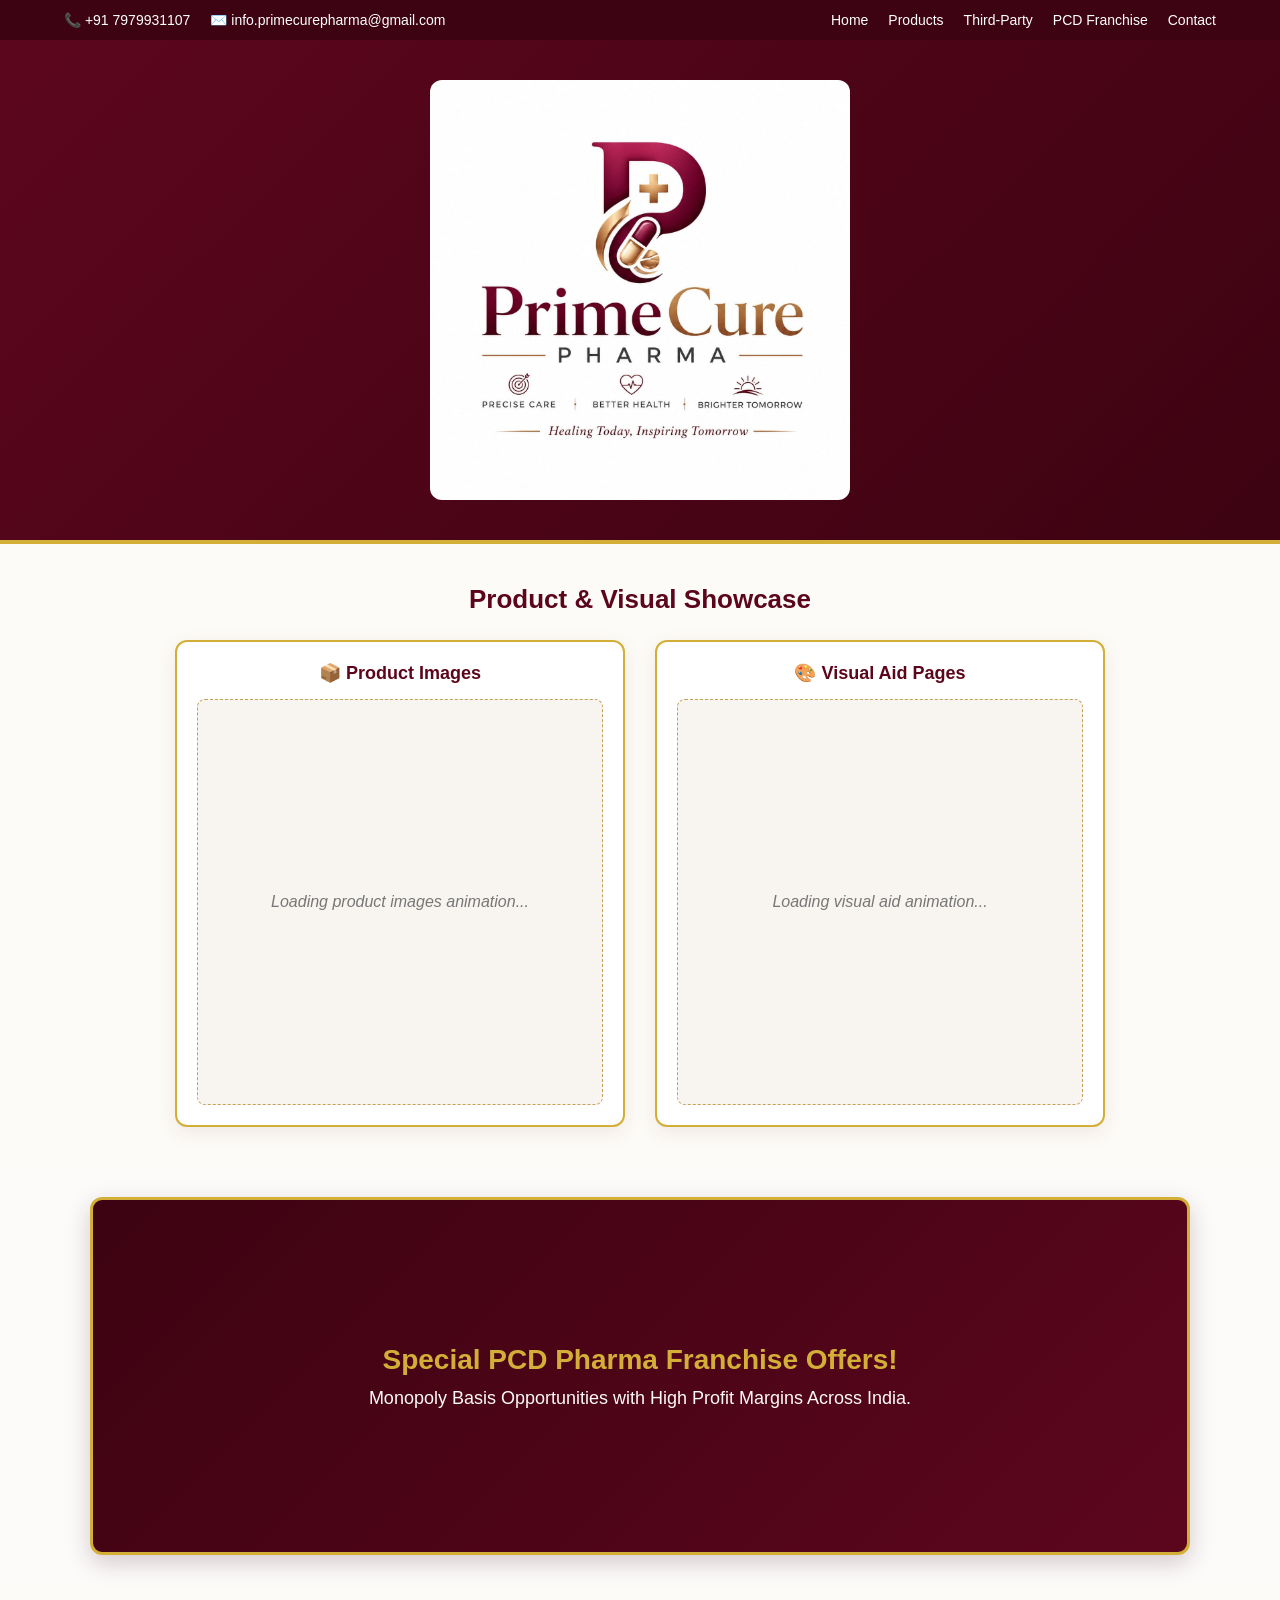
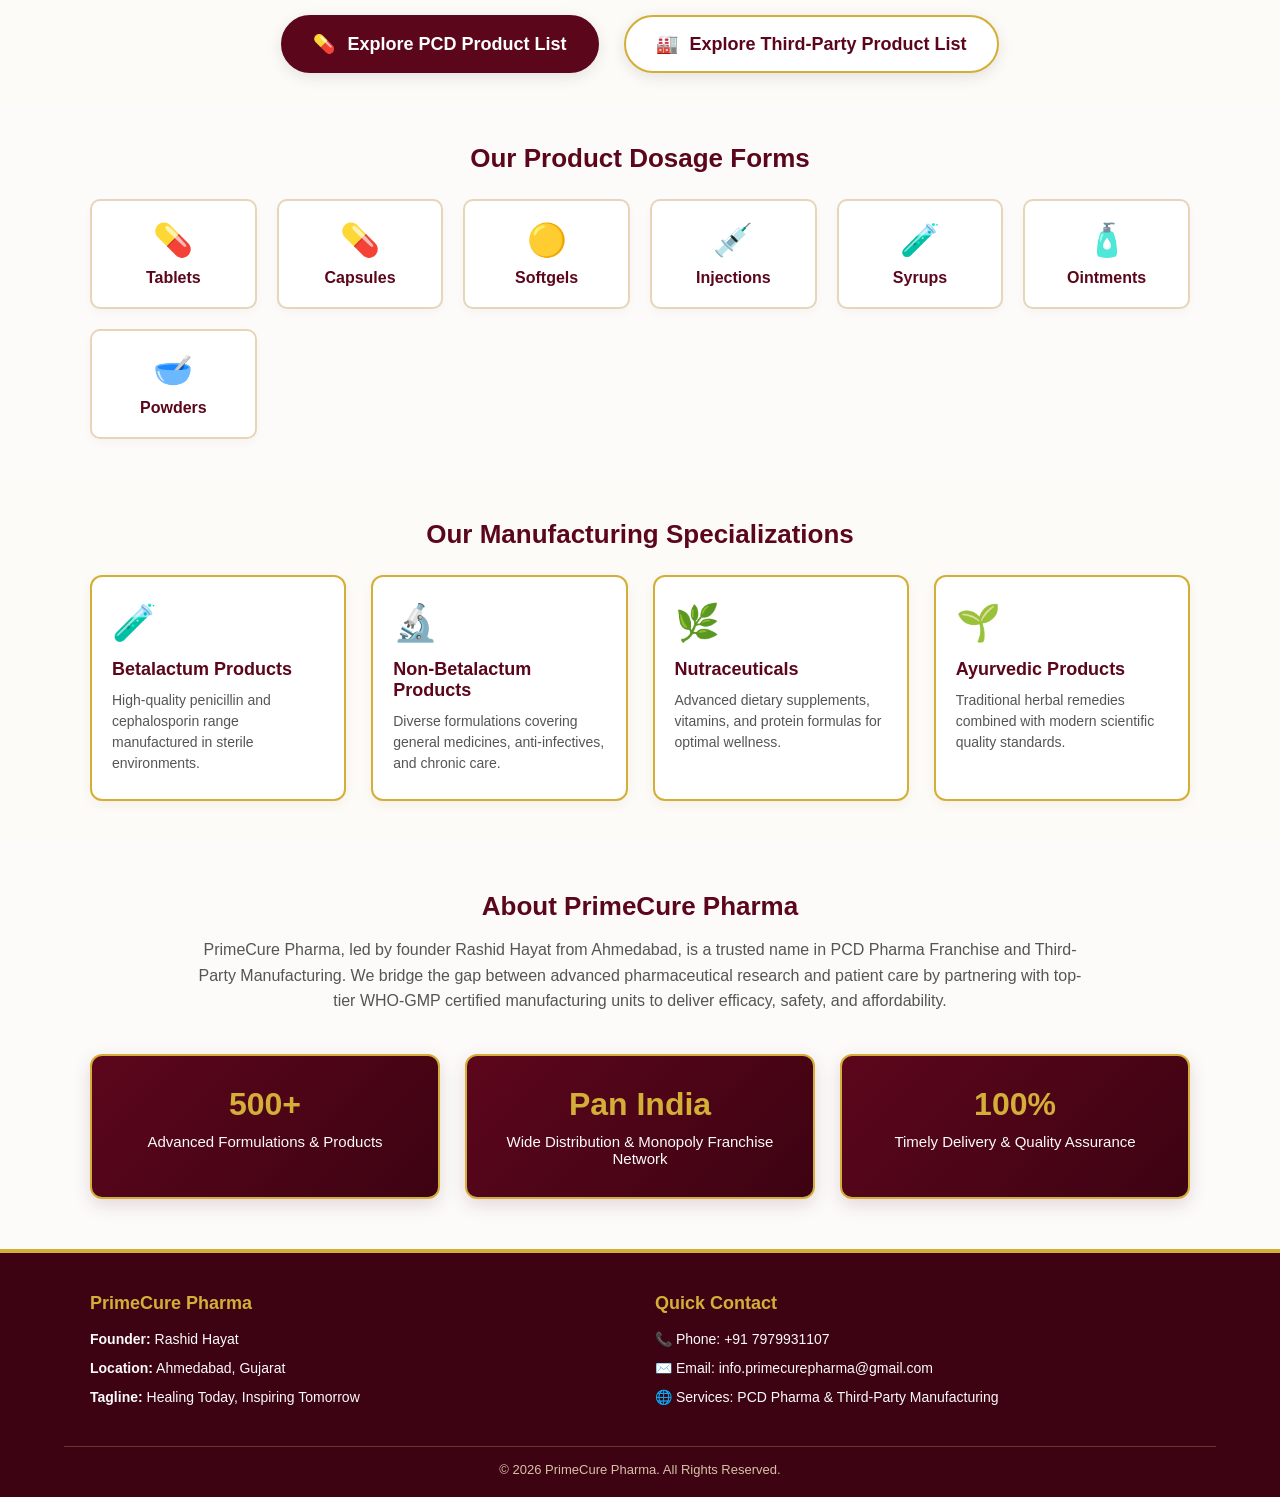
<file: index.html>
<!DOCTYPE html>
<html lang="en">
<head>
    <meta charset="UTF-8">
    <meta name="viewport" content="width=device-width, initial-scale=1.0">
    <title>PrimeCure Pharma - Healing Today, Inspiring Tomorrow</title>
    <link rel="stylesheet" href="style.css">
</head>
<body>

    <!-- Top Header Bar with Navigation Menu -->
    <header class="top-header">
        <div class="contact-info">
            <span>📞 +91 7979931107</span>
            <span>✉️ info.primecurepharma@gmail.com</span>
        </div>
        <nav class="nav-menu">
            <a href="#">Home</a>
            <a href="#">Products</a>
            <a href="#">Third-Party</a>
            <a href="#">PCD Franchise</a>
            <a href="#">Contact</a>
        </nav>
    </header>

    <!-- Company Logo & Big Branding Section -->
    <section class="brand-section">
        <div class="logo-container">
            <img src="logo.jpg" alt="PrimeCure Pharma Logo" class="main-logo-img">
        </div>
    </section>

    <!-- DUAL ANIMATED SHOWCASE SECTION -->
    <section class="showcase-section">
        <h2 class="section-heading">Product & Visual Showcase</h2>
        <div class="showcase-container">
            <div class="showcase-box">
                <h3>📦 Product Images</h3>
                <div class="animation-box" id="productImageDisplay">
                    <p style="color: #777; font-style: italic;">Loading product images animation...</p>
                </div>
            </div>
            <div class="showcase-box">
                <h3>🎨 Visual Aid Pages</h3>
                <div class="animation-box" id="visualPageDisplay">
                    <p style="color: #777; font-style: italic;">Loading visual aid animation...</p>
                </div>
            </div>
        </div>
    </section>

    <!-- SLIDING OFFER BANNER SECTION -->
    <section class="banner-section">
        <div class="offer-banner-container" id="dynamicBannerContainer">
            <div class="slide active-slide">
                <h2>Special PCD Pharma Franchise Offers!</h2>
                <p>Monopoly Basis Opportunities with High Profit Margins Across India.</p>
            </div>
            <div class="slide">
                <h2>Third-Party Manufacturing Excellence</h2>
                <p>WHO-GMP Certified Units | Custom Formulations | Timely Delivery.</p>
            </div>
        </div>
    </section>

    <!-- EXPLORE PRODUCT LIST BUTTONS SECTION -->
    <section class="explore-buttons-section">
        <div class="buttons-container">
            <a href="#" class="explore-btn pcd-btn"><span>💊</span> Explore PCD Product List</a>
            <a href="#" class="explore-btn thirdparty-btn"><span>🏭</span> Explore Third-Party Product List</a>
        </div>
    </section>

    <!-- PRODUCT CATEGORIES SECTION -->
    <section class="categories-section">
        <h2 class="section-heading">Our Product Dosage Forms</h2>
        <div class="categories-grid">
            <div class="category-card"><div class="cat-icon">💊</div><h3>Tablets</h3></div>
            <div class="category-card"><div class="cat-icon">💊</div><h3>Capsules</h3></div>
            <div class="category-card"><div class="cat-icon">🟡</div><h3>Softgels</h3></div>
            <div class="category-card"><div class="cat-icon">💉</div><h3>Injections</h3></div>
            <div class="category-card"><div class="cat-icon">🧪</div><h3>Syrups</h3></div>
            <div class="category-card"><div class="cat-icon">🧴</div><h3>Ointments</h3></div>
            <div class="category-card"><div class="cat-icon">🥣</div><h3>Powders</h3></div>
        </div>
    </section>

    <!-- MANUFACTURING SPECIALIZATIONS SECTION -->
    <section class="specialization-section">
        <h2 class="section-heading">Our Manufacturing Specializations</h2>
        <div class="specialization-grid">
            <div class="spec-card">
                <div class="spec-icon">🧪</div>
                <h3>Betalactum Products</h3>
                <p>High-quality penicillin and cephalosporin range manufactured in sterile environments.</p>
            </div>
            <div class="spec-card">
                <div class="spec-icon">🔬</div>
                <h3>Non-Betalactum Products</h3>
                <p>Diverse formulations covering general medicines, anti-infectives, and chronic care.</p>
            </div>
            <div class="spec-card">
                <div class="spec-icon">🌿</div>
                <h3>Nutraceuticals</h3>
                <p>Advanced dietary supplements, vitamins, and protein formulas for optimal wellness.</p>
            </div>
            <div class="spec-card">
                <div class="spec-icon">🌱</div>
                <h3>Ayurvedic Products</h3>
                <p>Traditional herbal remedies combined with modern scientific quality standards.</p>
            </div>
        </div>
    </section>

    <!-- ABOUT WORKING MODEL & HIGHLIGHTS SECTION -->
    <section class="about-highlights-section">
        <div class="about-container">
            <h2>About PrimeCure Pharma</h2>
            <p>PrimeCure Pharma, led by founder Rashid Hayat from Ahmedabad, is a trusted name in PCD Pharma Franchise and Third-Party Manufacturing. We bridge the gap between advanced pharmaceutical research and patient care by partnering with top-tier WHO-GMP certified manufacturing units to deliver efficacy, safety, and affordability.</p>
        </div>
        <div class="highlights-grid">
            <div class="highlight-box"><h3>500+</h3><p>Advanced Formulations & Products</p></div>
            <div class="highlight-box"><h3>Pan India</h3><p>Wide Distribution & Monopoly Franchise Network</p></div>
            <div class="highlight-box"><h3>100%</h3><p>Timely Delivery & Quality Assurance</p></div>
        </div>
    </section>

    <!-- FOOTER & CONTACT SECTION -->
    <footer class="footer-section">
        <div class="footer-container">
            <div class="footer-box">
                <h3>PrimeCure Pharma</h3>
                <p><strong>Founder:</strong> Rashid Hayat</p>
                <p><strong>Location:</strong> Ahmedabad, Gujarat</p>
                <p><strong>Tagline:</strong> Healing Today, Inspiring Tomorrow</p>
            </div>
            <div class="footer-box">
                <h3>Quick Contact</h3>
                <p>📞 Phone: +91 7979931107</p>
                <p>✉️ Email: info.primecurepharma@gmail.com</p>
                <p>🌐 Services: PCD Pharma & Third-Party Manufacturing</p>
            </div>
        </div>
        <div class="footer-bottom">
            <p>&copy; 2026 PrimeCure Pharma. All Rights Reserved.</p>
        </div>
    </footer>

    <script src="script.js"></script>
</body>
</html>
</file>
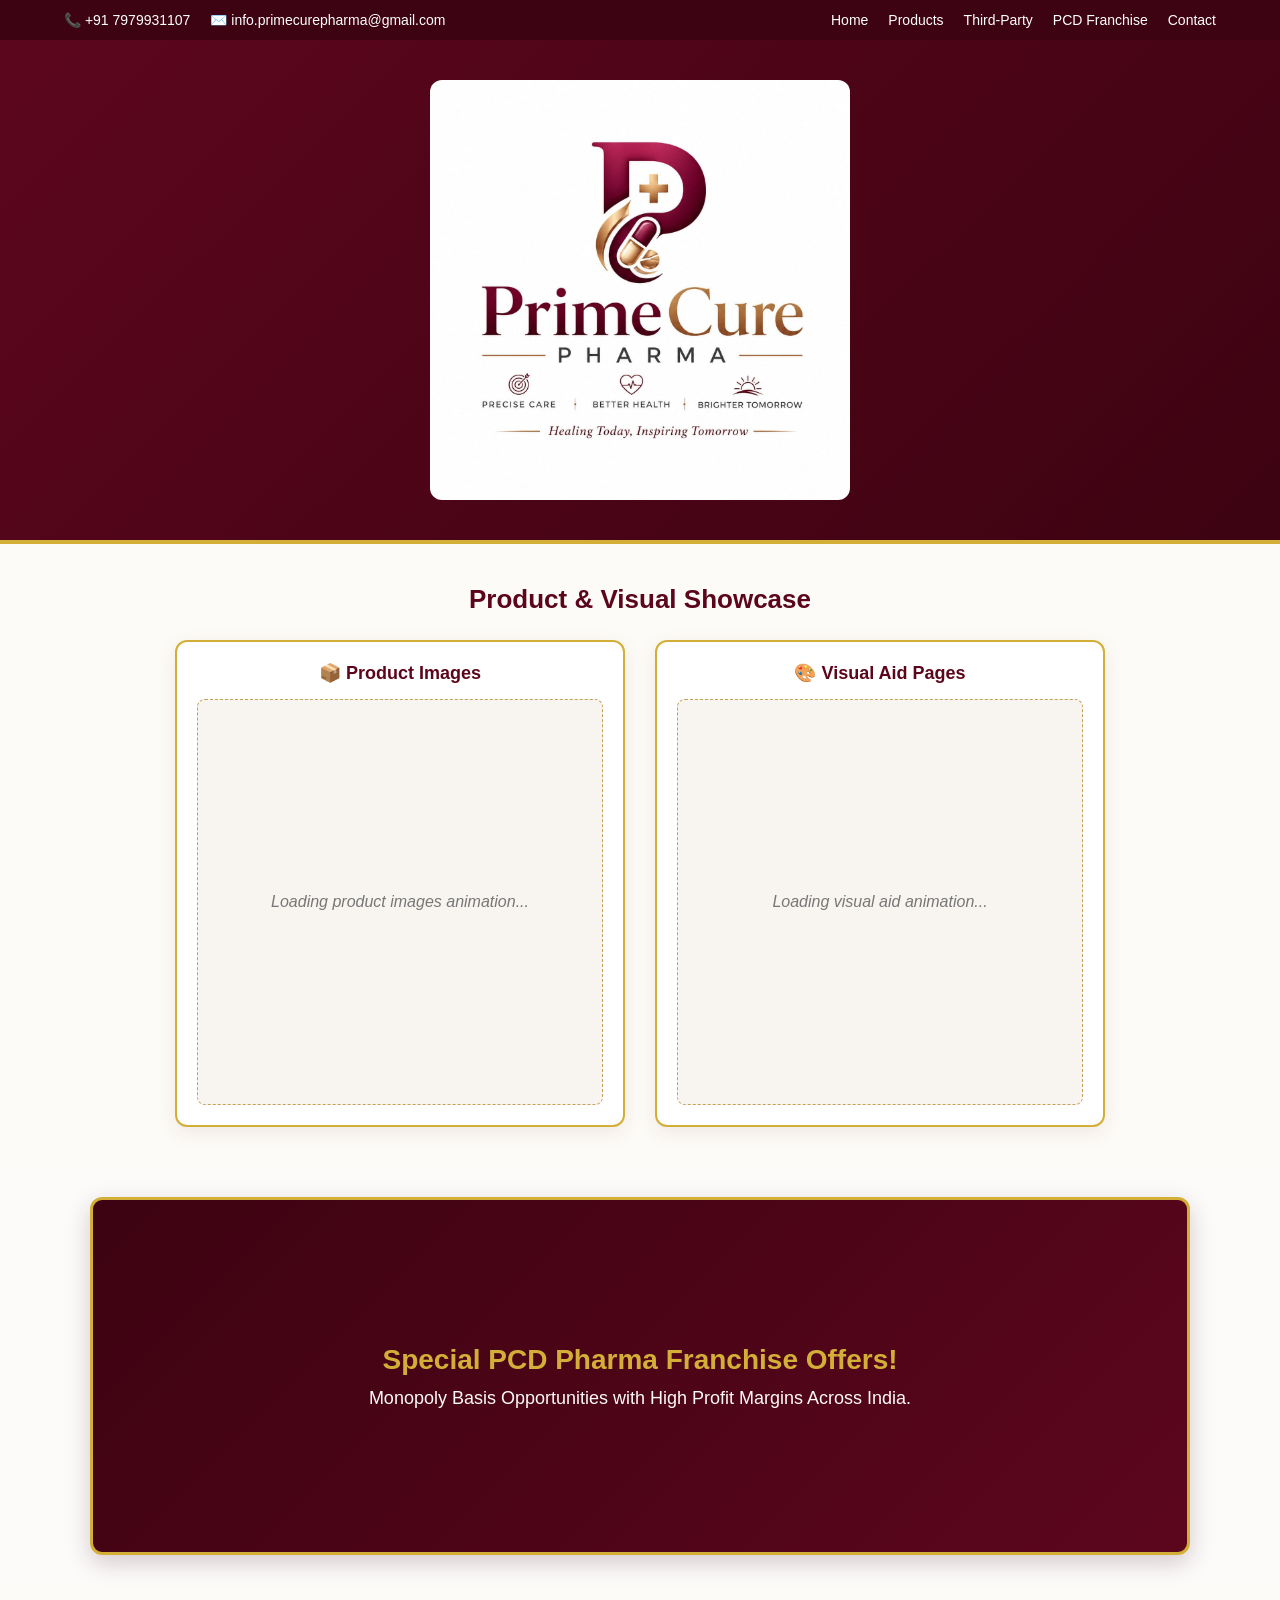
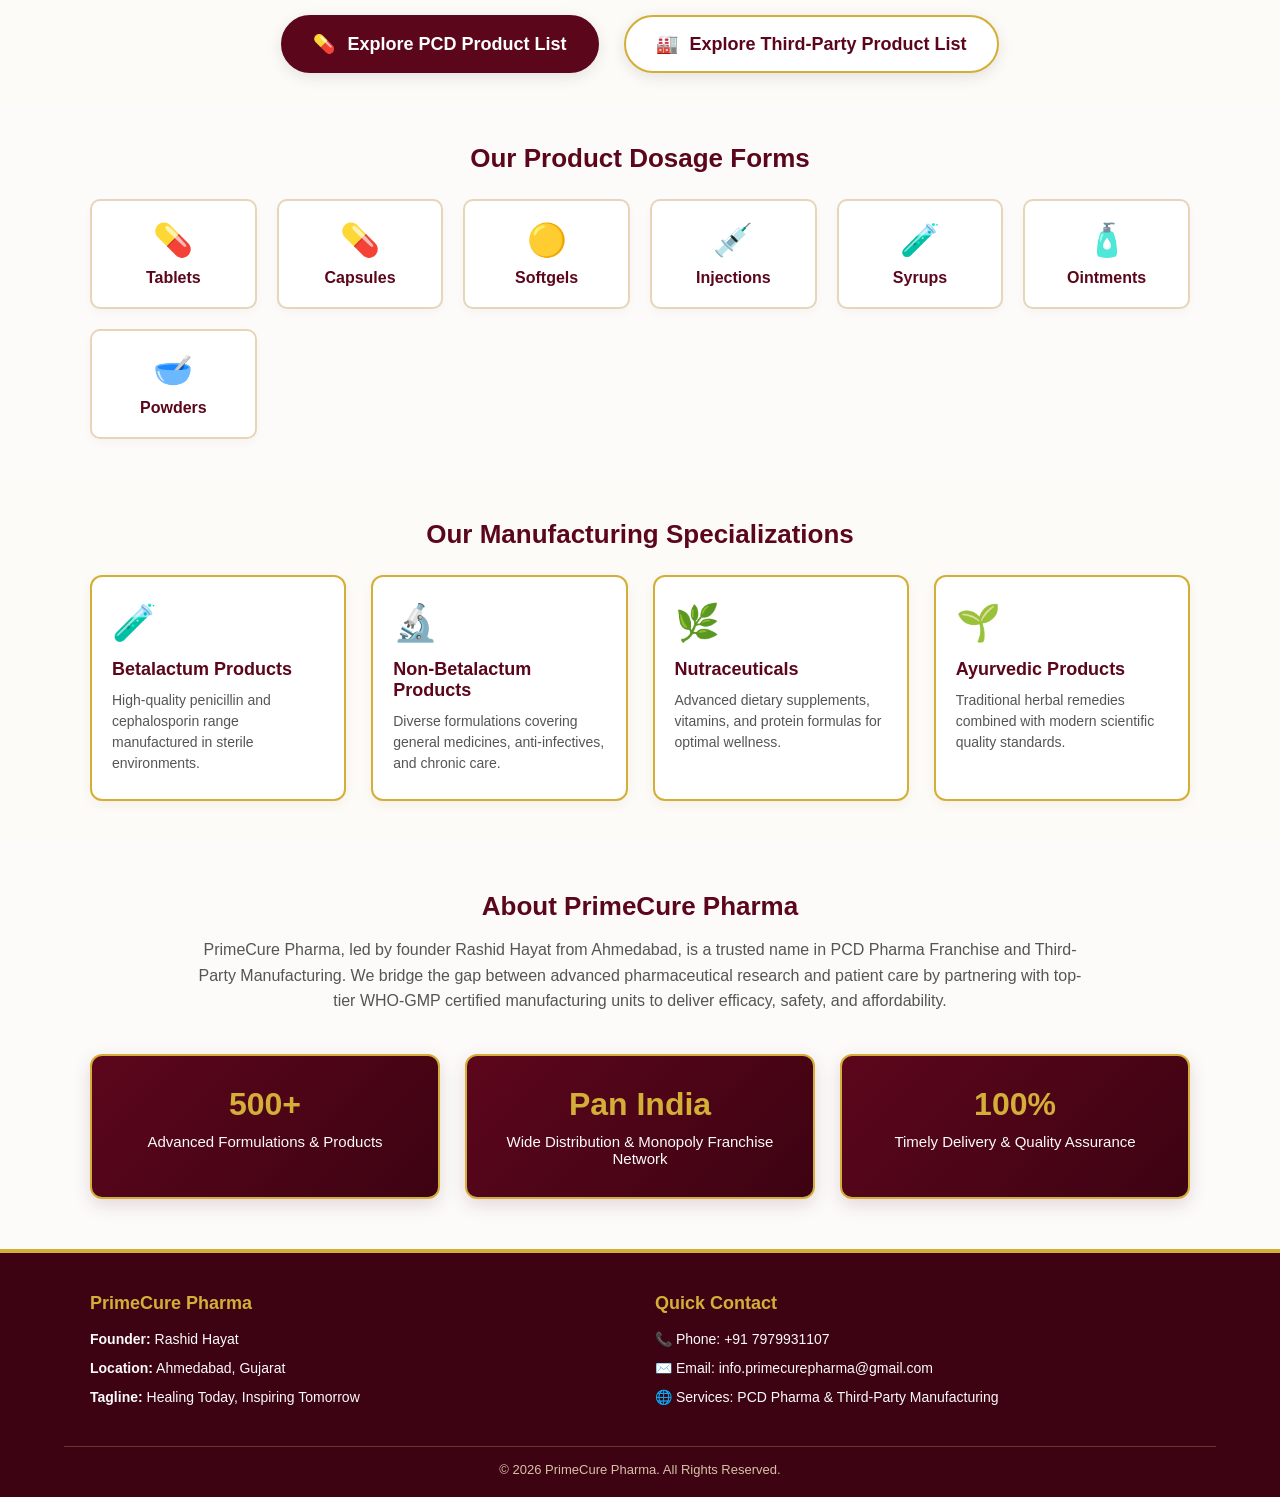
<file: admin.html>
<script>
(function() {
    const ADMIN_PASSWORD = "Veramax@2026";
    if (sessionStorage.getItem('vmax_admin_auth') !== 'true') {
        let userPass = prompt("🔐 PrimeCure Pharma ERP Security:\nPlease enter Admin Password:");
        if (userPass === ADMIN_PASSWORD) {
            sessionStorage.setItem('vmax_admin_auth', 'true');
            alert("✅ Access Granted!");
        } else {
            alert("❌ Incorrect Password!");
            window.location.href = "index.html";
        }
    }
})();
</script>
<!DOCTYPE html>
<html lang="en">
<head>
    <meta charset="UTF-8">
    <meta name="viewport" content="width=device-width, initial-scale=1.0">
    <title>Admin Dashboard - PrimeCure Pharma ERP</title>
    <link rel="stylesheet" href="style.css">
    <link rel="stylesheet" href="admin.css">
</head>
<body>

    <!-- Admin Header -->
    <header class="top-header">
        <div class="contact-info">
            <span>⚙️ PrimeCure Pharma Management System</span>
        </div>
        <div class="tagline-top">
            <span>Welcome, Rashid Hayat (Ahmedabad)</span>
        </div>
    </header>

    <!-- Admin Navigation Tabs -->
    <div class="admin-tabs-bar">
        <button class="tab-btn active" onclick="switchTab('manufacturerTab', this)">🏢 Manage Manufacturer</button>
        <button class="tab-btn" onclick="switchTab('productTab', this)">💊 Manage Product</button>
        <button class="tab-btn" onclick="switchTab('purchaseTab', this)">📦 Manage Purchase & Enquiry</button>
        <button class="tab-btn" onclick="switchTab('schemeCalcTab', this)">🎁 Scheme & Profit Calculator</button>
        <a href="index.html" class="tab-btn home-link-btn" style="text-decoration: none;">🌐 View Live Website</a>
    </div>

    <!-- Main Container -->
    <main class="admin-container">

        <!---------------- TAB 1: MANAGE MANUFACTURER ---------------->
        <div id="manufacturerTab" class="tab-content active-tab">
            <h2>Manufacturer / Factory Directory</h2>
            <p class="admin-subtitle">Add and manage third-party manufacturing units linked to your product catalog and enquiries.</p>
            
            <div class="admin-card">
                <h3>Add New Manufacturer</h3>
                <form id="manufacturerForm">
                    <div class="form-row">
                        <div class="form-group">
                            <label>Factory / Company Name:</label>
                            <input type="text" id="mfgName" placeholder="e.g., Apex Formulation Pvt. Ltd." required>
                        </div>
                        <div class="form-group">
                            <label>Contact Person Name:</label>
                            <input type="text" id="mfgPerson" placeholder="e.g., Mr. Rajesh Kumar" required>
                        </div>
                    </div>
                    <div class="form-row">
                        <div class="form-group">
                            <label>Email ID:</label>
                            <input type="email" id="mfgEmail" placeholder="factory@example.com" required>
                        </div>
                        <div class="form-group">
                            <label>Mobile Number:</label>
                            <input type="text" id="mfgMobile" placeholder="+91 9876543210" required>
                        </div>
                    </div>
                    <button type="submit" class="explore-btn pcd-btn" style="width: 100%; justify-content: center; border: none; cursor: pointer;">Save Manufacturer</button>
                </form>
            </div>

            <div class="admin-card" style="margin-top: 30px;">
                <h3>Registered Manufacturers List</h3>
                <div id="manufacturerListContainer" style="margin-top: 15px;">
                    <p style="color: #777;">No manufacturers added yet.</p>
                </div>
            </div>
        </div>

        <!---------------- TAB 2: MANAGE PRODUCT ---------------->
        <div id="productTab" class="tab-content">
            <h2>Product Catalog & Pricing Management</h2>
            <p class="admin-subtitle">Manage all pharmaceutical formulations, dosages, pricing, and download lists.</p>
            
            <!-- Top Action Buttons for Lists & Downloads -->
            <div class="download-actions-bar">
                <button class="explore-btn pcd-btn" onclick="downloadProductList()" style="font-size: 14px; padding: 10px 20px;">📥 Download Product List (Public)</button>
                <button class="explore-btn thirdparty-btn" onclick="downloadPriceList()" style="font-size: 14px; padding: 10px 20px;">🔒 Download Price List (Private)</button>
                <button class="explore-btn pcd-btn" onclick="downloadThirdPartyList()" style="font-size: 14px; padding: 10px 20px; background-color: #3d0312;">📄 Download Third-Party List (Molecules)</button>
            </div>

            <!-- Toggle Form Button -->
            <div style="margin: 20px 0; text-align: right;">
                <button class="explore-btn pcd-btn" onclick="toggleProductForm()" id="toggleFormBtn" style="font-size: 14px; display: inline-flex;">+ Add New Product</button>
            </div>

            <!-- Add Product Form -->
            <div class="admin-card" id="productFormCard" style="display: none; margin-bottom: 30px;">
                <h3>Add New Product (Auto Code: <span id="autoProductCode" style="color: #d4af37;">PC-0001</span>)</h3>
                <form id="productForm">
                    <div class="form-row">
                        <div class="form-group">
                            <label>Segment / Therapeutic Category:</label>
                            <select id="prodSegment" required>
                                <option value="">Select Segment</option>
                                <option value="ANTIBACTERIAL/ANTIMICROBIAL/ANTIDIARHOEALS/G.I.ANTIINFECTIONS">1. ANTIBACTERIAL/ANTIMICROBIAL/ANTIDIARHOEALS/G.I.ANTIINFECTIONS</option>
                                <option value="ANTI-HYPERACIDITY / REFLUX / ULCERS">2. ANTI-HYPERACIDITY / REFLUX / ULCERS</option>
                                <option value="ANDROGENS AND ANABOLIC STEROIDS">3. ANDROGENS AND ANABOLIC STEROIDS</option>
                                <option value="NSAIDS/ANTI-RHEUMATOID/SPASMODIC">4. NSAIDS/ANTI-RHEUMATOID/SPASMODIC</option>
                                <option value="NUTRITION & METABOLISM/HEAMATOPOIETIC/MINERALS/VITAMINS">5. NUTRITION & METABOLISM/HEAMATOPOIETIC/MINERALS/VITAMINS</option>
                                <option value="ENZYMES/DIGESTIVE SUPPLEMENTS">6. ENZYMES/DIGESTIVE SUPPLEMENTS</option>
                                <option value="HAEMOSTATICS">7. HAEMOSTATICS</option>
                                <option value="ANTICOLD/ANTIASTHMATICS/MUCOLYTICS/EXPECTORANTS">8. ANTICOLD/ANTIASTHMATICS/MUCOLYTICS/EXPECTORANTS</option>
                                <option value="ANTIALLERGIC DRUGS">9. ANTIALLERGIC DRUGS</option>
                                <option value="ANTHELMINTICS">10. ANTHELMINTICS</option>
                                <option value="AYURVEDIC DRUGS">11. AYURVEDIC DRUGS</option>
                                <option value="ANTIFUNGAL/ SKIN RANGE/DENTAL RANGE">12. ANTIFUNGAL/ SKIN RANGE/DENTAL RANGE</option>
                                <option value="PSYCHIATRIC- DIVISION">13. PSYCHIATRIC- DIVISION</option>
                                <option value="CARDIAC & DIABETIC">14. CARDIAC & DIABETIC</option>
                                <option value="OPHTHALMIC">15. OPHTHALMIC</option>
                            </select>
                        </div>
                        <div class="form-group">
                            <label>List Type:</label>
                            <select id="prodListType" required>
                                <option value="PCD">PCD Product List</option>
                                <option value="ThirdParty">Third-Party Manufacturing List</option>
                            </select>
                        </div>
                    </div>

                    <div class="form-row">
                        <div class="form-group">
                            <label>Brand Name:</label>
                            <input type="text" id="prodBrandName" placeholder="e.g., PrimeCure-CV 625" required>
                        </div>
                        <div class="form-group">
                            <label>Composition / Molecule:</label>
                            <input type="text" id="prodComposition" placeholder="e.g., Amoxycillin 500mg + Clavulanate Potassium 125mg" required>
                        </div>
                    </div>

                    <div class="form-row">
                        <div class="form-group">
                            <label>Formulation / Dosage Form:</label>
                            <select id="prodFormulation" required>
                                <option value="Tablet">Tablet</option>
                                <option value="Capsule">Capsule</option>
                                <option value="Softgel">Softgel</option>
                                <option value="Dry Injection">Dry Injection</option>
                                <option value="Liquid Injection">Liquid Injection</option>
                                <option value="Syrup">Syrup</option>
                                <option value="Dry Syrup">Dry Syrup</option>
                                <option value="Suspension">Suspension</option>
                                <option value="Ointment">Ointment</option>
                                <option value="Cream">Cream</option>
                                <option value="Gel">Gel</option>
                                <option value="Powder">Powder</option>
                                <option value="Granules">Granules</option>
                                <option value="Drops">Drops</option>
                                <option value="Gummy">Gummy</option>
                                <option value="Mouth Paint">Mouth Paint</option>
                                <option value="Mouthwash">Mouthwash</option>
                                <option value="Roll On">Roll On</option>
                                <option value="Toothpaste">Toothpaste</option>
                                <option value="Nasal Spray">Nasal Spray</option>
                                <option value="Nasal Sprays & Drops">Nasal Sprays & Drops</option>
                            </select>
                        </div>
                        <div class="form-group">
                            <label>Packing Type (e.g., Alu-Alu / Blister):</label>
                            <input type="text" id="prodPacking" placeholder="e.g., 10x10 Alu-Alu" required>
                        </div>
                    </div>

                    <div class="form-row">
                        <div class="form-group">
                            <label>Pack Size (e.g., 10's):</label>
                            <input type="text" id="prodPackSize" placeholder="e.g., 10 Tablets" required>
                        </div>
                        <div class="form-group">
                            <label>MRP (₹):</label>
                            <input type="number" step="0.01" id="prodMrp" placeholder="150.00" required>
                        </div>
                    </div>

                    <div class="form-row">
                        <div class="form-group">
                            <label>Rate / Distributor Price (₹):</label>
                            <input type="number" step="0.01" id="prodRate" placeholder="85.00" required>
                        </div>
                        <div class="form-group">
                            <label>HSN Code:</label>
                            <input type="text" id="prodHsn" placeholder="e.g., 3004" required>
                        </div>
                    </div>

                    <div class="form-row">
                        <div class="form-group">
                            <label>Tax Rate (GST %):</label>
                            <select id="prodTax" required>
                                <option value="12%">12% GST</option>
                                <option value="18%">18% GST</option>
                                <option value="5%">5% GST</option>
                            </select>
                        </div>
                        <div class="form-group">
                            <label>Stock Status:</label>
                            <select id="prodStock" required>
                                <option value="In Stock">In Stock</option>
                                <option value="Out of Stock">Out of Stock</option>
                                <option value="Made to Order">Made to Order</option>
                            </select>
                        </div>
                    </div>

                    <div class="form-row">
                        <div class="form-group">
                            <label>Linked Manufacturer:</label>
                            <select id="prodManufacturer" required>
                                <option value="">Select Manufacturer</option>
                            </select>
                        </div>
                        <div class="form-group">
                            <label>Product Image Upload:</label>
                            <input type="file" id="prodImageFile" accept="image/*">
                        </div>
                    </div>

                    <div class="form-row">
                        <div class="form-group">
                            <label>Product Visual Aid Upload:</label>
                            <input type="file" id="prodVisualFile" accept="image/*,application/pdf">
                        </div>
                        <div class="form-group">
                            <label>Offer Banner Upload (1536x500):</label>
                            <input type="file" id="prodBannerFile" accept="image/*">
                        </div>
                    </div>

                    <button type="submit" class="explore-btn pcd-btn" style="width: 100%; justify-content: center; border: none; cursor: pointer; margin-top: 15px;">Save Product to Database</button>
                </form>
            </div>

            <!-- Existing Products List Display Box with Search Bar -->
            <div class="admin-card">
                <div style="display: flex; justify-content: space-between; align-items: center; flex-wrap: wrap; gap: 10px; margin-bottom: 15px;">
                    <h3 style="margin: 0;">Product Inventory Catalog</h3>
                    <div style="min-width: 280px;">
                        <input type="text" id="productSearchInput" onkeyup="filterAdminProductCatalog()" placeholder="🔍 Search product by brand, code, composition..." style="width: 100%; padding: 8px 14px; border: 1px solid #cbd5e1; border-radius: 6px; font-size: 14px;">
                    </div>
                </div>
                <div id="adminProductCatalogList" style="overflow-x: auto;">
                    <p style="color: #777;">No products added yet.</p>
                </div>
            </div>
        </div>

        <!---------------- TAB 3: MANAGE PURCHASE & ENQUIRY ---------------->
        <div id="purchaseTab" class="tab-content">
            <h2>Purchase & Factory Enquiries</h2>
            <p class="admin-subtitle">Send rate enquiries to manufacturers (via info.primecurepharma@gmail.com) and generate comparison sheets.</p>
            
            <div class="admin-card">
                <h3>Send Enquiry to Manufacturer</h3>
                <div class="form-group" style="margin-bottom: 20px;">
                    <label>Select Enquiry Mode:</label>
                    <select id="enquiryMode" onchange="toggleEnquiryMode()">
                        <option value="multipleProduct">1. Multiple Products to Single Manufacturer</option>
                        <option value="singleProduct">2. Single Product to Multiple Manufacturers</option>
                    </select>
                </div>

                <!-- Mode 1 Container -->
                <div id="mode1Container" class="enquiry-sub-box">
                    <div class="form-group">
                        <label>Select Manufacturer (Filtered by Alphabet):</label>
                        <select id="enquiryMfgSelect">
                            <option value="">Select Manufacturer</option>
                        </select>
                    </div>
                    <div class="form-group">
                        <label>Select Products to Include:</label>
                        <div id="checkboxProductList" style="max-height: 180px; overflow-y: auto; border: 1px solid #ccc; padding: 10px; border-radius: 6px; background: #fff;">
                        </div>
                    </div>
                    <button type="button" class="explore-btn pcd-btn" onclick="sendMultiProductEnquiry()" style="border: none; cursor: pointer;">Send Enquiry Mail ✉️</button>
                </div>

                <!-- Mode 2 Container -->
                <div id="mode2Container" class="enquiry-sub-box" style="display: none;">
                    <div class="form-group">
                        <label>Select Product:</label>
                        <select id="enquiryProductSelect" onchange="loadLinkedManufacturersForProduct()">
                            <option value="">Select Product</option>
                        </select>
                    </div>
                    <div class="form-group">
                        <label>Linked Manufacturers for this Product:</label>
                        <div id="checkboxMfgList" style="max-height: 180px; overflow-y: auto; border: 1px solid #ccc; padding: 10px; border-radius: 6px; background: #fff;">
                        </div>
                    </div>
                    <button type="button" class="explore-btn pcd-btn" onclick="sendSingleProductEnquiry()" style="border: none; cursor: pointer;">Send Enquiry Mail ✉️</button>
                </div>
            </div>

            <!-- Comparison Sheet Section -->
            <div class="admin-card" style="margin-top: 30px;">
                <h3>Comparison Sheet & Sent Enquiries Log</h3>
                <div id="comparisonLogContainer" style="margin-top: 15px;">
                    <p style="color: #777;">No enquiry logs or comparison sheets generated yet.</p>
                </div>
            </div>
        </div>

        <!-- ================= TAB 4: SCHEME & COSTING CALCULATOR TAB (PRO VER 2.5) ================= -->
        <div id="schemeCalcTab" class="tab-content">
            <div style="background: linear-gradient(135deg, #002b5b 0%, #005b96 100%); color: white; padding: 20px 25px; border-radius: 12px; margin-bottom: 25px; box-shadow: 0 4px 15px rgba(0,43,91,0.2);">
                <h2 style="margin: 0 0 5px 0; color: #fff; font-size: 24px; display: flex; align-items: center; gap: 10px;">🎁 Scheme, Profit Margin & Gift Calculator <span style="font-size: 12px; background: #d4af37; color: #000; padding: 3px 8px; border-radius: 20px; font-weight: bold;">PRO v2.5</span></h2>
                <p style="margin: 0; opacity: 0.9; font-size: 13px;">Landed costing, overheads, freight, gift budget suggestions, post-gift net profit margins calculate karein aur editable visual offer sheets generate karein.</p>
            </div>

            <div class="admin-card" style="border-top: 4px solid #005b96; border-radius: 10px; padding: 25px; background: #ffffff; box-shadow: 0 6px 20px rgba(0,0,0,0.06);">
                <form id="schemeCalcForm" style="display: grid; grid-template-columns: repeat(auto-fit, minmax(240px, 1fr)); gap: 18px;">
                    
                    <!-- Section 1: Product & Orders -->
                    <div style="grid-column: 1 / -1; background: #f8fafc; padding: 10px 15px; border-radius: 6px; font-weight: bold; color: #002b5b; border-left: 4px solid #002b5b;">
                        📦 1. Product & Basic Order Details
                    </div>

                    <div class="form-group">
                        <label style="font-weight: 600; color: #333;">Select Product:</label>
                        <select id="calcProductSelect" class="input-field" onchange="loadProductCalcDetails()" style="padding: 10px; border-radius: 6px; border: 1px solid #cbd5e1; width: 100%; font-size: 14px;" required>
                            <option value="">-- Choose Product --</option>
                        </select>
                    </div>

                    <div class="form-group">
                        <label style="font-weight: 600; color: #333;">Order Qty (Boxes/Units):</label>
                        <input type="number" id="calcOrderQty" value="100" class="input-field" oninput="calculateSchemeProfit()" style="padding: 10px; border-radius: 6px; border: 1px solid #cbd5e1; width: 100%; font-size: 14px;" required>
                    </div>

                    <div class="form-group">
                        <label style="font-weight: 600; color: #333;">Purchase Rate / Unit (₹):</label>
                        <input type="number" step="0.01" id="calcPurchaseRate" class="input-field" placeholder="Enter purchase rate" oninput="calculateSchemeProfit()" style="padding: 10px; border-radius: 6px; border: 1px solid #cbd5e1; width: 100%; font-size: 14px;" required>
                    </div>

                    <div class="form-group">
                        <label style="font-weight: 600; color: #333;">Selling Rate / Unit (₹) [Price List]:</label>
                        <input type="number" step="0.01" id="calcSellingRate" class="input-field" placeholder="Auto fetched or manual" oninput="calculateSchemeProfit()" style="padding: 10px; border-radius: 6px; border: 1px solid #cbd5e1; width: 100%; font-size: 14px;" required>
                    </div>

                    <!-- Section 2: Overheads & Freight -->
                    <div style="grid-column: 1 / -1; background: #f8fafc; padding: 10px 15px; border-radius: 6px; font-weight: bold; color: #002b5b; border-left: 4px solid #002b5b; margin-top: 10px;">
                        🚚 2. Overheads, Cylinder Setup & Freight
                    </div>

                    <div class="form-group">
                        <label style="font-weight: 600; color: #333;">Batch Size / MOQ (For Setup Split):</label>
                        <input type="number" id="calcBatchQty" value="5000" class="input-field" oninput="calculateSchemeProfit()" style="padding: 10px; border-radius: 6px; border: 1px solid #cbd5e1; width: 100%; font-size: 14px;">
                    </div>

                    <div class="form-group">
                        <label style="font-weight: 600; color: #333;">One-Time Setup (Cylinder/Plate ₹):</label>
                        <input type="number" id="calcOneTimeCharges" value="0" class="input-field" oninput="calculateSchemeProfit()" style="padding: 10px; border-radius: 6px; border: 1px solid #cbd5e1; width: 100%; font-size: 14px;">
                    </div>

                    <div class="form-group">
                        <label style="font-weight: 600; color: #333;">Total Cartons:</label>
                        <input type="number" id="calcCartonCount" value="5" class="input-field" oninput="calculateSchemeProfit()" style="padding: 10px; border-radius: 6px; border: 1px solid #cbd5e1; width: 100%; font-size: 14px;">
                    </div>

                    <div class="form-group">
                        <label style="font-weight: 600; color: #333;">Freight Rate / Carton (₹):</label>
                        <input type="number" id="calcFreightPerCarton" value="100" class="input-field" oninput="calculateSchemeProfit()" style="padding: 10px; border-radius: 6px; border: 1px solid #cbd5e1; width: 100%; font-size: 14px;">
                    </div>

                    <div class="form-group">
                        <label style="font-weight: 600; color: #333;">Bilty Charges (₹):</label>
                        <input type="number" id="calcBiltyCharges" value="100" class="input-field" oninput="calculateSchemeProfit()" style="padding: 10px; border-radius: 6px; border: 1px solid #cbd5e1; width: 100%; font-size: 14px;">
                    </div>

                    <div class="form-group">
                        <label style="font-weight: 600; color: #333;">Client Outward Freight Allowance (%):</label>
                        <input type="number" step="0.1" id="calcOutwardFreightPct" value="2.0" class="input-field" oninput="calculateSchemeProfit()" style="padding: 10px; border-radius: 6px; border: 1px solid #cbd5e1; width: 100%; font-size: 14px;">
                    </div>

                    <!-- Section 3: Gift Scheme & Image Upload -->
                    <div style="grid-column: 1 / -1; background: #f8fafc; padding: 10px 15px; border-radius: 6px; font-weight: bold; color: #002b5b; border-left: 4px solid #002b5b; margin-top: 10px;">
                        🎯 3. Decided Gift Scheme & Photo Upload
                    </div>

                    <div class="form-group" style="grid-column: 1 / -1;">
                        <label style="font-weight: 600; color: #333;">Decided Scheme / Gift Offer Item Name:</label>
                        <input type="text" id="calcGiftItem" placeholder="e.g. SAFARI Large Check-in Suitcase (77 cm) 8 Wheels - Persia - Green" class="input-field" style="padding: 10px; border-radius: 6px; border: 1px solid #cbd5e1; width: 100%; font-size: 14px;">
                    </div>

                    <div class="form-group">
                        <label style="font-weight: 600; color: #b30000;">Gift Cost / Item Value (₹):</label>
                        <input type="number" id="calcGiftCost" value="0" placeholder="Enter actual gift cost" class="input-field" oninput="calculateSchemeProfit()" style="padding: 10px; border-radius: 6px; border: 2px solid #b30000; width: 100%; font-size: 14px; font-weight: bold; background: #fff8f8;">
                    </div>

                    <div class="form-group">
                        <label style="font-weight: 600; color: #333;">Upload Gift Item Image:</label>
                        <input type="file" id="calcGiftImageFile" accept="image/*" onchange="previewGiftImage(this)" style="padding: 7px; border-radius: 6px; border: 1px solid #cbd5e1; width: 100%; font-size: 13px;">
                    </div>

                    <div class="form-group" style="display: flex; align-items: center; gap: 10px;">
                        <div id="giftImagePreviewBox" style="width: 70px; height: 70px; border: 2px dashed #cbd5e1; border-radius: 8px; display: flex; align-items: center; justify-content: center; background: #fafafa; overflow: hidden;">
                            <span style="font-size: 10px; color: #aaa; text-align: center;">No Image</span>
                        </div>
                        <span style="font-size: 12px; color: #666;">Will render inside PDF/Print sheets.</span>
                    </div>

                </form>

                <!-- Dynamic Pro Results Summary Dashboard -->
                <div id="calcResultBox" style="background: #f1f5f9; padding: 20px; border-radius: 10px; margin-top: 25px; border: 1px solid #e2e8f0;">
                    <div style="display: flex; justify-content: space-between; align-items: center; border-bottom: 2px solid #cbd5e1; padding-bottom: 10px; margin-bottom: 15px;">
                        <h4 style="margin: 0; color: #002b5b; font-size: 18px; font-weight: 700;">📊 Live Dynamic Costing & Margin Engine</h4>
                        <span style="font-size: 12px; color: #005b96; background: #e0f2fe; padding: 4px 10px; border-radius: 15px; font-weight: 600;">Auto Calculated</span>
                    </div>

                    <div style="display: grid; grid-template-columns: repeat(auto-fit, minmax(200px, 1fr)); gap: 15px;">
                        <div style="background: white; padding: 12px 15px; border-radius: 8px; border-left: 4px solid #005b96; box-shadow: 0 2px 5px rgba(0,0,0,0.03);">
                            <span style="font-size: 12px; color: #64748b; font-weight: 600;">TOTAL SALES REVENUE</span><br>
                            <strong id="resTotalSales" style="color:#002b5b; font-size: 18px;">₹0.00</strong>
                        </div>

                        <div style="background: white; padding: 12px 15px; border-radius: 8px; border-left: 4px solid #64748b; box-shadow: 0 2px 5px rgba(0,0,0,0.03);">
                            <span style="font-size: 12px; color: #64748b; font-weight: 600;">LANDED COST PER UNIT</span><br>
                            <strong id="resLandedCost" style="color: #334155; font-size: 16px;">₹0.00 / unit</strong>
                        </div>

                        <div style="background: white; padding: 12px 15px; border-radius: 8px; border-left: 4px solid #0284c7; box-shadow: 0 2px 5px rgba(0,0,0,0.03);">
                            <span style="font-size: 12px; color: #64748b; font-weight: 600;">TOTAL INVESTMENT COST</span><br>
                            <strong id="resTotalInvestment" style="color: #334155; font-size: 16px;">₹0.00</strong>
                        </div>

                        <div style="background: white; padding: 12px 15px; border-radius: 8px; border-left: 4px solid #d97706; box-shadow: 0 2px 5px rgba(0,0,0,0.03);">
                            <span style="font-size: 12px; color: #64748b; font-weight: 600;">💡 SUGGESTED MAX GIFT BUDGET</span><br>
                            <strong id="resGiftBudgetSuggest" style="color: #d97706; font-size: 16px;">₹0.00 (Safe Budget)</strong>
                        </div>

                        <div style="background: white; padding: 12px 15px; border-radius: 8px; border-left: 4px solid #16a34a; box-shadow: 0 2px 5px rgba(0,0,0,0.03);">
                            <span style="font-size: 12px; color: #64748b; font-weight: 600;">GROSS PROFIT (BEFORE GIFT)</span><br>
                            <strong id="resGrossProfit" style="color: #16a34a; font-size: 17px;">₹0.00</strong>
                        </div>

                        <div style="background: #f0fdf4; padding: 12px 15px; border-radius: 8px; border-left: 4px solid #15803d; box-shadow: 0 2px 5px rgba(0,0,0,0.05); grid-column: 1 / -1;">
                            <div style="display: flex; justify-content: space-between; align-items: center; flex-wrap: wrap; gap: 10px;">
                                <div>
                                    <span style="font-size: 12px; color: #15803d; font-weight: bold; text-transform: uppercase;">🔥 ACTUAL NET PROFIT (AFTER GIFT DEDUCTION)</span><br>
                                    <strong id="resNetProfit" style="color: #15803d; font-size: 22px;">₹0.00</strong>
                                </div>
                                <div style="text-align: right;">
                                    <span style="font-size: 12px; color: #15803d; font-weight: bold; text-transform: uppercase;">FINAL PROFIT MARGIN %</span><br>
                                    <strong id="resMarginPct" style="color: #15803d; font-size: 22px;">0.00%</strong>
                                </div>
                            </div>
                        </div>
                    </div>
                </div>

                <!-- Action Buttons -->
                <div style="margin-top: 25px; display: flex; gap: 12px; flex-wrap: wrap; justify-content: flex-end;">
                    <button type="button" onclick="saveSchemeCalculation()" style="background: #16a34a; color: white; border: none; padding: 12px 22px; border-radius: 8px; font-weight: 600; cursor: pointer; display: flex; align-items: center; gap: 8px; box-shadow: 0 3px 10px rgba(22,163,74,0.25);">💾 Save Scheme Entry</button>
                    <button type="button" onclick="generateOwnerConfidentialSheet()" style="background: #dc2626; color: white; border: none; padding: 12px 22px; border-radius: 8px; font-weight: 600; cursor: pointer; display: flex; align-items: center; gap: 8px; box-shadow: 0 3px 10px rgba(220,38,38,0.25);">📄 Print Confidential Owner Sheet</button>
                </div>
            </div>
        </div>
    </main>

    <script src="script.js"></script>
    <script src="admin.js"></script>
</body>
</html>
</file>
<file: style.css>
/* General Reset */
* {
    margin: 0;
    padding: 0;
    box-sizing: border-box;
    font-family: 'Segoe UI', Tahoma, Geneva, Verdana, sans-serif;
}

body {
    background-color: #fcfbfa;
    color: #333;
}

/* Top Header Bar & Menu */
.top-header {
    background-color: #3d0312;
    color: #ffffff;
    display: flex;
    justify-content: space-between;
    align-items: center;
    padding: 12px 5%;
    font-size: 14px;
    flex-wrap: wrap;
    gap: 15px;
}

.contact-info {
    display: flex;
    gap: 20px;
    flex-wrap: wrap;
}

.nav-menu {
    display: flex;
    gap: 20px;
    flex-wrap: wrap;
}

.nav-menu a {
    color: #ffffff;
    text-decoration: none;
    font-weight: 500;
    transition: color 0.3s ease;
}

.nav-menu a:hover {
    color: #d4af37;
}

/* Company Logo Section (Big Size & Clean Background) */
.brand-section {
    background: linear-gradient(135deg, #5c061c, #3d0312);
    text-align: center;
    padding: 40px 20px;
    border-bottom: 4px solid #d4af37;
}

.logo-container {
    display: flex;
    justify-content: center;
    align-items: center;
}

.main-logo-img {
    max-width: 420px;
    width: 100%;
    height: auto;
    border-radius: 12px;
    background: none; /* Background bilkul hata dega */
    padding: 0;
    box-shadow: none; /* Shadow bhi hata sakte hain agar box hatana hai */
}

/* Showcase Section Styling */
.showcase-section {
    padding: 40px 5%;
    background-color: #fdfbf7;
    text-align: center;
}

.section-heading {
    color: #5c061c;
    font-size: 26px;
    margin-bottom: 25px;
    font-weight: 700;
}

.showcase-container {
    display: flex;
    justify-content: center;
    gap: 30px;
    flex-wrap: wrap;
}

.showcase-box {
    background: #ffffff;
    border: 2px solid #d4af37;
    border-radius: 12px;
    padding: 20px;
    width: 450px;
    max-width: 100%;
    box-shadow: 0 6px 20px rgba(92, 6, 28, 0.08);
}

.showcase-box h3 {
    color: #5c061c;
    margin-bottom: 15px;
    font-size: 18px;
}

.animation-box {
    width: 100%;
    aspect-ratio: 1 / 1; 
    background-color: #f8f5f0;
    border: 1px dashed #c5a059;
    border-radius: 8px;
    display: flex;
    align-items: center;
    justify-content: center;
    overflow: hidden;
    position: relative;
}

/* Offer Banner Section */
.banner-section {
    padding: 30px 5%;
    background-color: #fcfbfa;
    display: flex;
    justify-content: center;
}

.offer-banner-container {
    width: 100%;
    max-width: 1100px;
    aspect-ratio: 1536 / 500;
    background: linear-gradient(135deg, #3d0312, #5c061c);
    border: 3px solid #d4af37;
    border-radius: 12px;
    color: #ffffff;
    display: flex;
    flex-direction: column;
    align-items: center;
    justify-content: center;
    text-align: center;
    padding: 20px;
    box-shadow: 0 8px 25px rgba(61, 3, 18, 0.2);
    position: relative;
    overflow: hidden;
}

.slide {
    display: none;
    animation: fadeIn 1s ease-in-out;
}

.slide.active-slide {
    display: block;
}

.offer-banner-container h2 {
    color: #d4af37;
    font-size: 28px;
    margin-bottom: 12px;
    font-weight: 700;
}

.offer-banner-container p {
    font-size: 18px;
    color: #fcfbfa;
}

@keyframes fadeIn {
    from { opacity: 0; transform: translateY(10px); }
    to { opacity: 1; transform: translateY(0); }
}

/* Explore Buttons Section */
.explore-buttons-section {
    padding: 30px 5%;
    text-align: center;
    background-color: #fdfbf7;
}

.buttons-container {
    display: flex;
    justify-content: center;
    gap: 25px;
    flex-wrap: wrap;
}

.explore-btn {
    display: flex;
    align-items: center;
    gap: 12px;
    padding: 16px 30px;
    font-size: 18px;
    font-weight: 600;
    text-decoration: none;
    border-radius: 50px;
    transition: all 0.3s ease;
    box-shadow: 0 4px 15px rgba(0, 0, 0, 0.1);
}

.pcd-btn {
    background-color: #5c061c;
    color: #ffffff;
    border: 2px solid #5c061c;
}

.pcd-btn:hover {
    background-color: #3d0312;
    transform: translateY(-3px);
    box-shadow: 0 6px 20px rgba(92, 6, 28, 0.3);
}

.thirdparty-btn {
    background-color: #ffffff;
    color: #5c061c;
    border: 2px solid #d4af37;
}

.thirdparty-btn:hover {
    background-color: #fcfbfa;
    border-color: #5c061c;
    transform: translateY(-3px);
    box-shadow: 0 6px 20px rgba(212, 175, 55, 0.3);
}

/* Product Categories Section */
.categories-section {
    padding: 40px 5%;
    background-color: #fcfbfa;
    text-align: center;
}

.categories-grid {
    display: grid;
    grid-template-columns: repeat(auto-fit, minmax(150px, 1fr));
    gap: 20px;
    max-width: 1100px;
    margin: 0 auto;
}

.category-card {
    background: #ffffff;
    border: 2px solid #e6d5b8;
    border-radius: 10px;
    padding: 20px 10px;
    transition: all 0.3s ease;
    box-shadow: 0 4px 10px rgba(0, 0, 0, 0.03);
}

.category-card:hover {
    border-color: #5c061c;
    transform: translateY(-5px);
    box-shadow: 0 6px 15px rgba(92, 6, 28, 0.1);
    background-color: #fff9f5;
}

.cat-icon {
    font-size: 32px;
    margin-bottom: 10px;
}

.category-card h3 {
    color: #5c061c;
    font-size: 16px;
    font-weight: 600;
}

/* Manufacturing Specializations Section */
.specialization-section {
    padding: 40px 5%;
    background-color: #fdfbf7;
    text-align: center;
}

.specialization-grid {
    display: grid;
    grid-template-columns: repeat(auto-fit, minmax(240px, 1fr));
    gap: 25px;
    max-width: 1100px;
    margin: 0 auto;
}

.spec-card {
    background: #ffffff;
    border: 2px solid #d4af37;
    border-radius: 12px;
    padding: 25px 20px;
    transition: all 0.3s ease;
    box-shadow: 0 4px 12px rgba(92, 6, 28, 0.05);
    text-align: left;
}

.spec-card:hover {
    transform: translateY(-5px);
    box-shadow: 0 8px 20px rgba(92, 6, 28, 0.12);
    border-color: #5c061c;
}

.spec-icon {
    font-size: 36px;
    margin-bottom: 15px;
}

.spec-card h3 {
    color: #5c061c;
    font-size: 18px;
    margin-bottom: 10px;
    font-weight: 700;
}

.spec-card p {
    color: #555;
    font-size: 14px;
    line-height: 1.5;
}

/* About & Highlights Section */
.about-highlights-section {
    padding: 50px 5%;
    background-color: #fcfbfa;
    text-align: center;
}

.about-container {
    max-width: 900px;
    margin: 0 auto 40px auto;
}

.about-container h2 {
    color: #5c061c;
    font-size: 26px;
    margin-bottom: 15px;
    font-weight: 700;
}

.about-container p {
    color: #555;
    font-size: 16px;
    line-height: 1.6;
}

.highlights-grid {
    display: grid;
    grid-template-columns: repeat(auto-fit, minmax(250px, 1fr));
    gap: 25px;
    max-width: 1100px;
    margin: 0 auto;
}

.highlight-box {
    background: linear-gradient(135deg, #5c061c, #3d0312);
    color: #ffffff;
    border: 2px solid #d4af37;
    border-radius: 12px;
    padding: 30px 20px;
    box-shadow: 0 6px 18px rgba(92, 6, 28, 0.15);
}

.highlight-box h3 {
    color: #d4af37;
    font-size: 32px;
    margin-bottom: 10px;
    font-weight: 700;
}

.highlight-box p {
    color: #fcfbfa;
    font-size: 15px;
}

/* Footer & Contact Section */
.footer-section {
    background-color: #3d0312;
    color: #ffffff;
    padding: 40px 5% 20px 5%;
    border-top: 4px solid #d4af37;
}

.footer-container {
    display: flex;
    justify-content: space-between;
    gap: 30px;
    flex-wrap: wrap;
    max-width: 1100px;
    margin: 0 auto 30px auto;
}

.footer-box {
    flex: 1;
    min-width: 250px;
}

.footer-box h3 {
    color: #d4af37;
    font-size: 18px;
    margin-bottom: 15px;
    font-weight: 700;
}

.footer-box p {
    color: #fcfbfa;
    font-size: 14px;
    margin-bottom: 8px;
    line-height: 1.5;
}

.footer-bottom {
    text-align: center;
    border-top: 1px solid rgba(212, 175, 55, 0.3);
    padding-top: 15px;
    font-size: 13px;
    color: #d5c2a5;
}
</file>
<file: admin.css>
/* Admin Dashboard Specific Styles */
.admin-container {
    max-width: 1000px;
    margin: 30px auto;
    padding: 0 20px;
}

.tagline-top {
    font-size: 14px;
    color: #d4af37;
}

/* Tabs Bar Styling */
.admin-tabs-bar {
    background-color: #5c061c;
    display: flex;
    justify-content: center;
    gap: 15px;
    padding: 15px 5%;
    flex-wrap: wrap;
    border-bottom: 3px solid #d4af37;
}

.tab-btn {
    background-color: transparent;
    color: #ffffff;
    border: 2px solid #d4af37;
    padding: 10px 20px;
    font-size: 15px;
    font-weight: 600;
    border-radius: 30px;
    cursor: pointer;
    transition: all 0.3s ease;
}

.tab-btn:hover, .tab-btn.active {
    background-color: #d4af37;
    color: #3d0312;
}

.home-link-btn {
    background-color: #3d0312;
    border-color: #ffffff;
}

/* Tab Content Visibility */
.tab-content {
    display: none;
}

.tab-content.active-tab {
    display: block;
    animation: fadeInTab 0.4s ease-in-out;
}

@keyframes fadeInTab {
    from { opacity: 0; transform: translateY(5px); }
    to { opacity: 1; transform: translateY(0); }
}

.admin-container h2 {
    color: #5c061c;
    font-size: 26px;
    margin-bottom: 5px;
}

.admin-subtitle {
    color: #666;
    margin-bottom: 25px;
    font-size: 14px;
}

.admin-card {
    background: #ffffff;
    border: 2px solid #d4af37;
    border-radius: 12px;
    padding: 25px;
    box-shadow: 0 6px 20px rgba(92, 6, 28, 0.08);
}

.admin-card h3 {
    color: #5c061c;
    margin-bottom: 20px;
    font-size: 18px;
    border-bottom: 2px solid #f8f5f0;
    padding-bottom: 10px;
}

.form-row {
    display: flex;
    gap: 20px;
    flex-wrap: wrap;
}

.form-row .form-group {
    flex: 1;
    min-width: 250px;
}

.form-group {
    margin-bottom: 15px;
}

.form-group label {
    display: block;
    margin-bottom: 6px;
    color: #333;
    font-weight: 600;
    font-size: 13px;
}

.form-group input,
.form-group select,
.form-group textarea {
    width: 100%;
    padding: 10px 12px;
    border: 1px solid #ccc;
    border-radius: 8px;
    font-size: 14px;
    background-color: #fcfbfa;
}

.form-group input:focus,
.form-group select:focus,
.form-group textarea:focus {
    outline: none;
    border-color: #5c061c;
    background-color: #fff;
}

.download-actions-bar {
    display: flex;
    gap: 15px;
    flex-wrap: wrap;
    margin-bottom: 15px;
}

.table-style {
    width: 100%;
    border-collapse: collapse;
    margin-top: 10px;
    font-size: 13px;
}

.table-style th, .table-style td {
    border: 1px solid #e2d4bc;
    padding: 10px;
    text-align: left;
}

.table-style th {
    background-color: #5c061c;
    color: white;
}

.table-style tr:nth-child(even) {
    background-color: #fcfbfa;
}

.delete-btn {
    background-color: #dc3545;
    color: white;
    border: none;
    padding: 5px 10px;
    border-radius: 5px;
    cursor: pointer;
    font-size: 11px;
}

.delete-btn:hover {
    background-color: #b02a37;
}

.enquiry-sub-box {
    background: #fdfbf7;
    border: 1px dashed #d4af37;
    padding: 20px;
    border-radius: 8px;
}
/* Action Buttons Styling (View, Edit, Delete) */
.action-btn {
    border: none;
    padding: 5px 8px;
    border-radius: 4px;
    cursor: pointer;
    font-size: 11px;
    font-weight: 600;
    margin-right: 3px;
}

.view-btn {
    background-color: #17a2b8;
    color: white;
}
.view-btn:hover {
    background-color: #138496;
}

.edit-btn {
    background-color: #ffc107;
    color: #333;
}
.edit-btn:hover {
    background-color: #e0a800;
}
</file>
